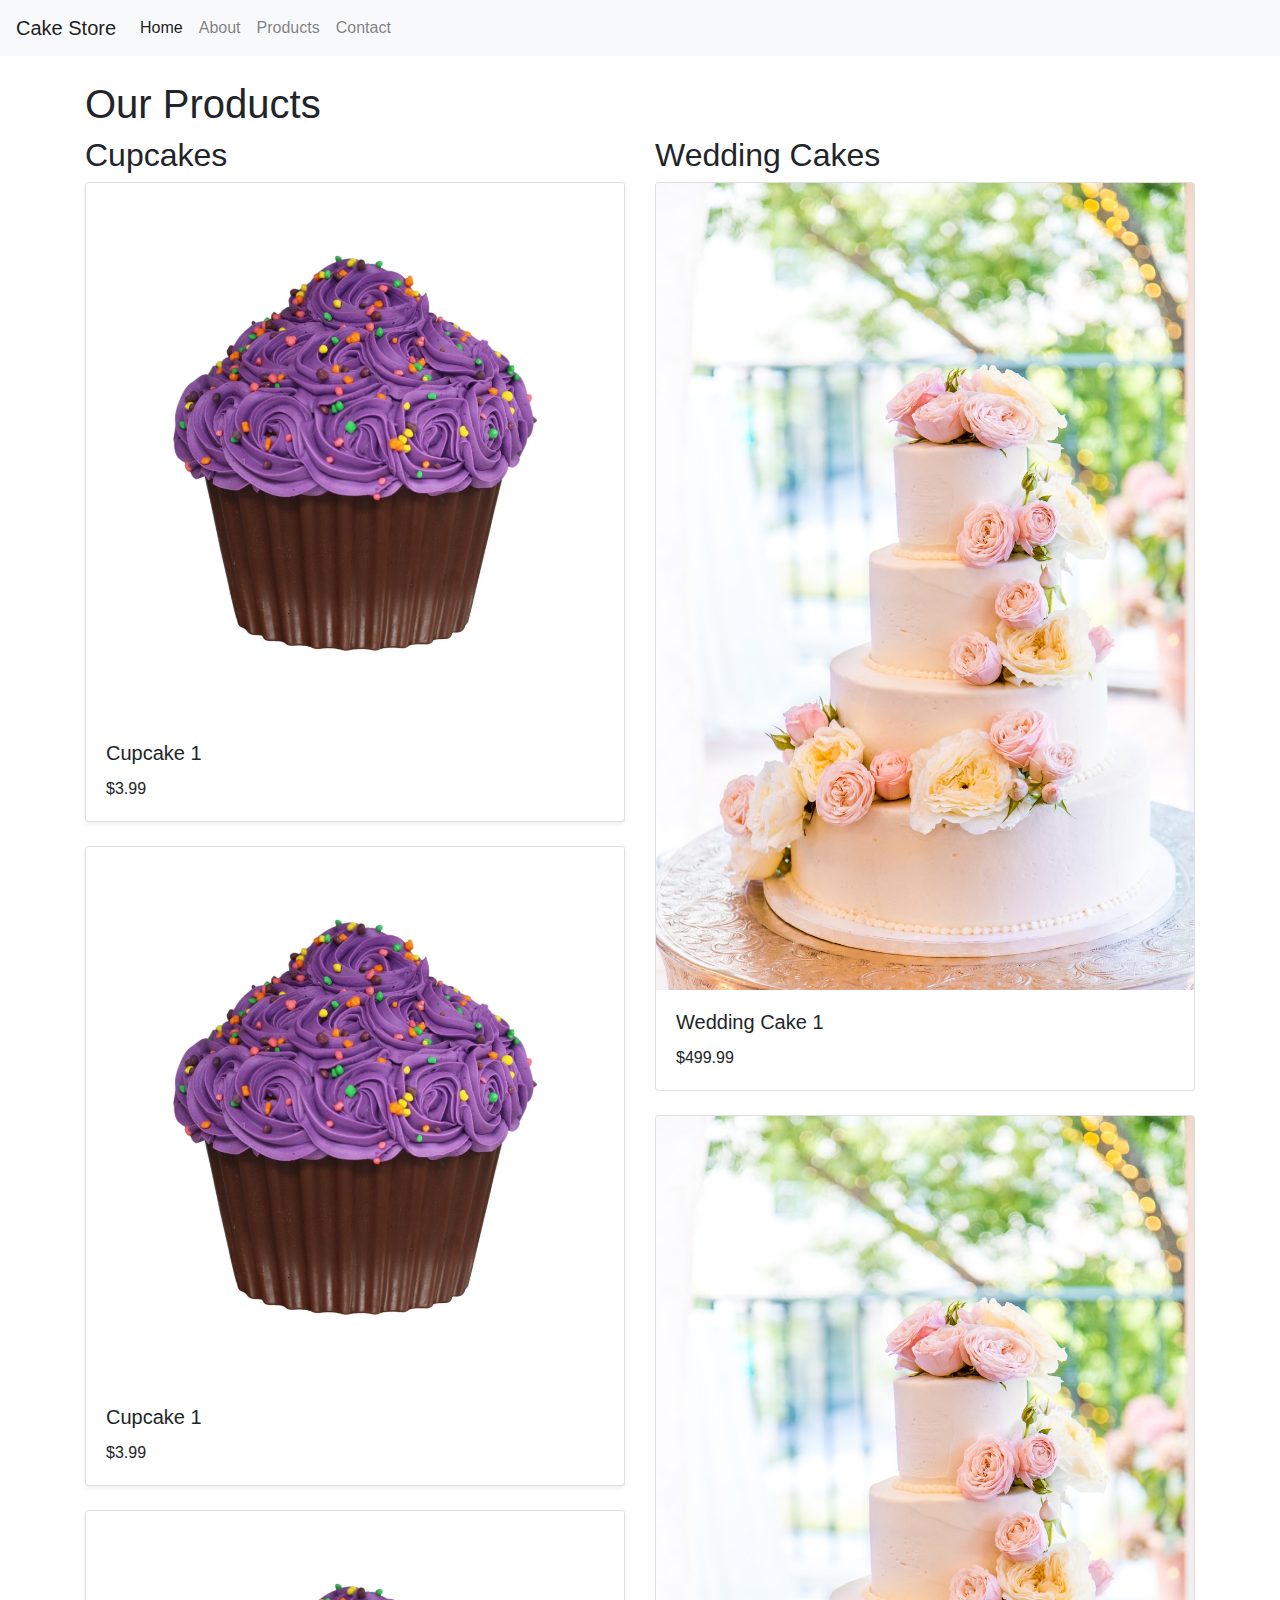
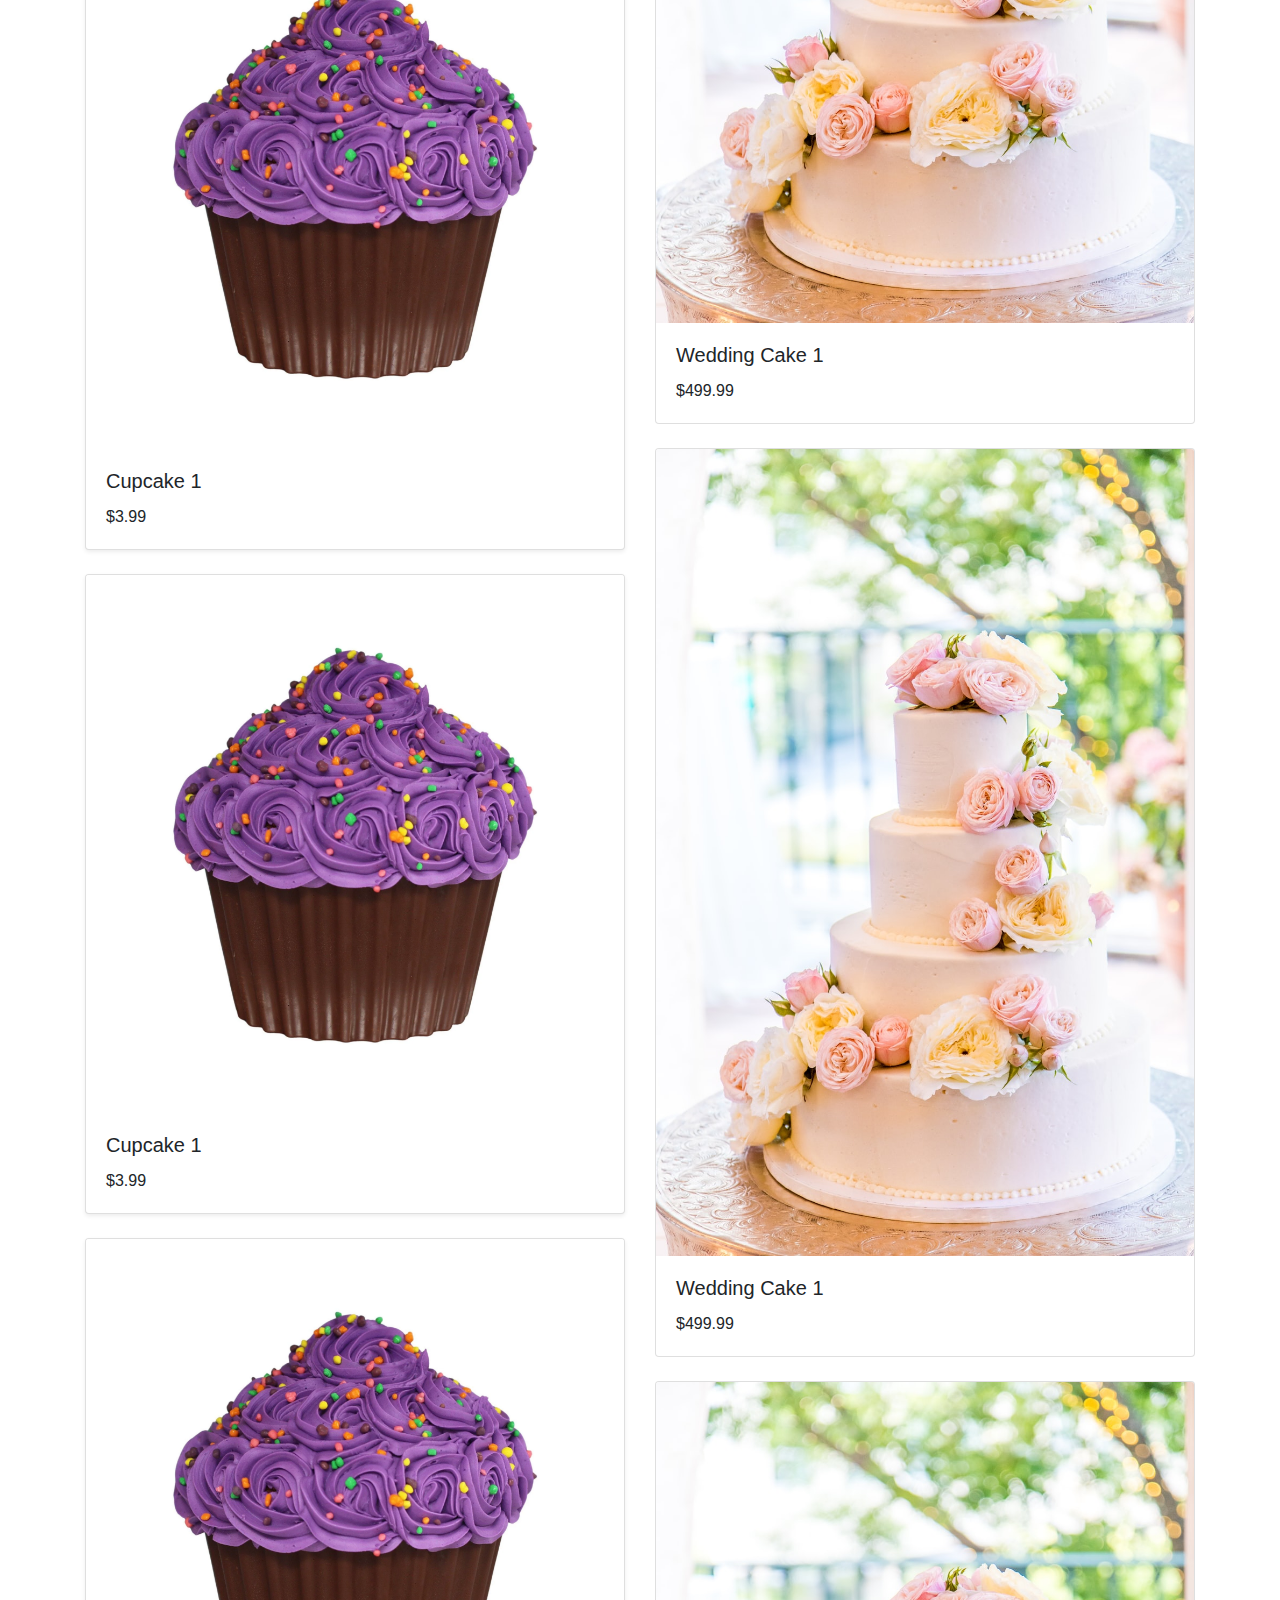
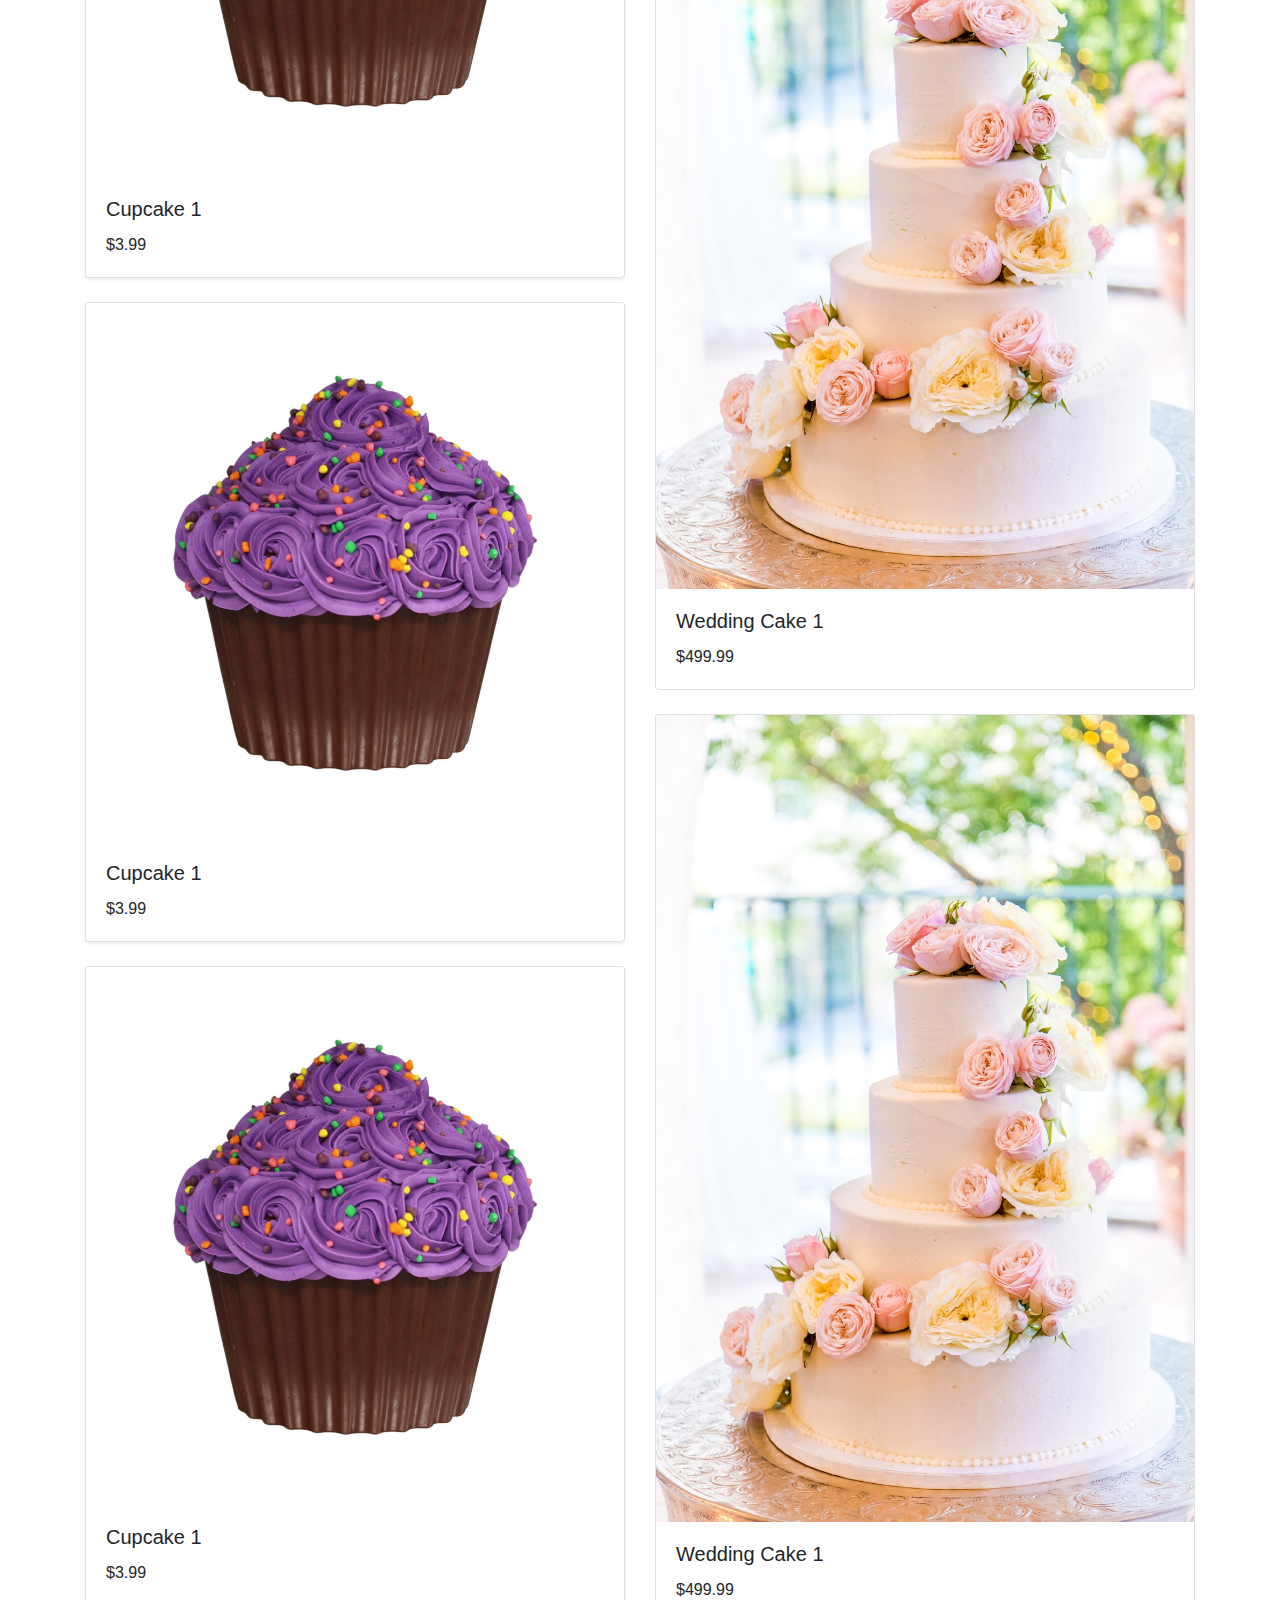
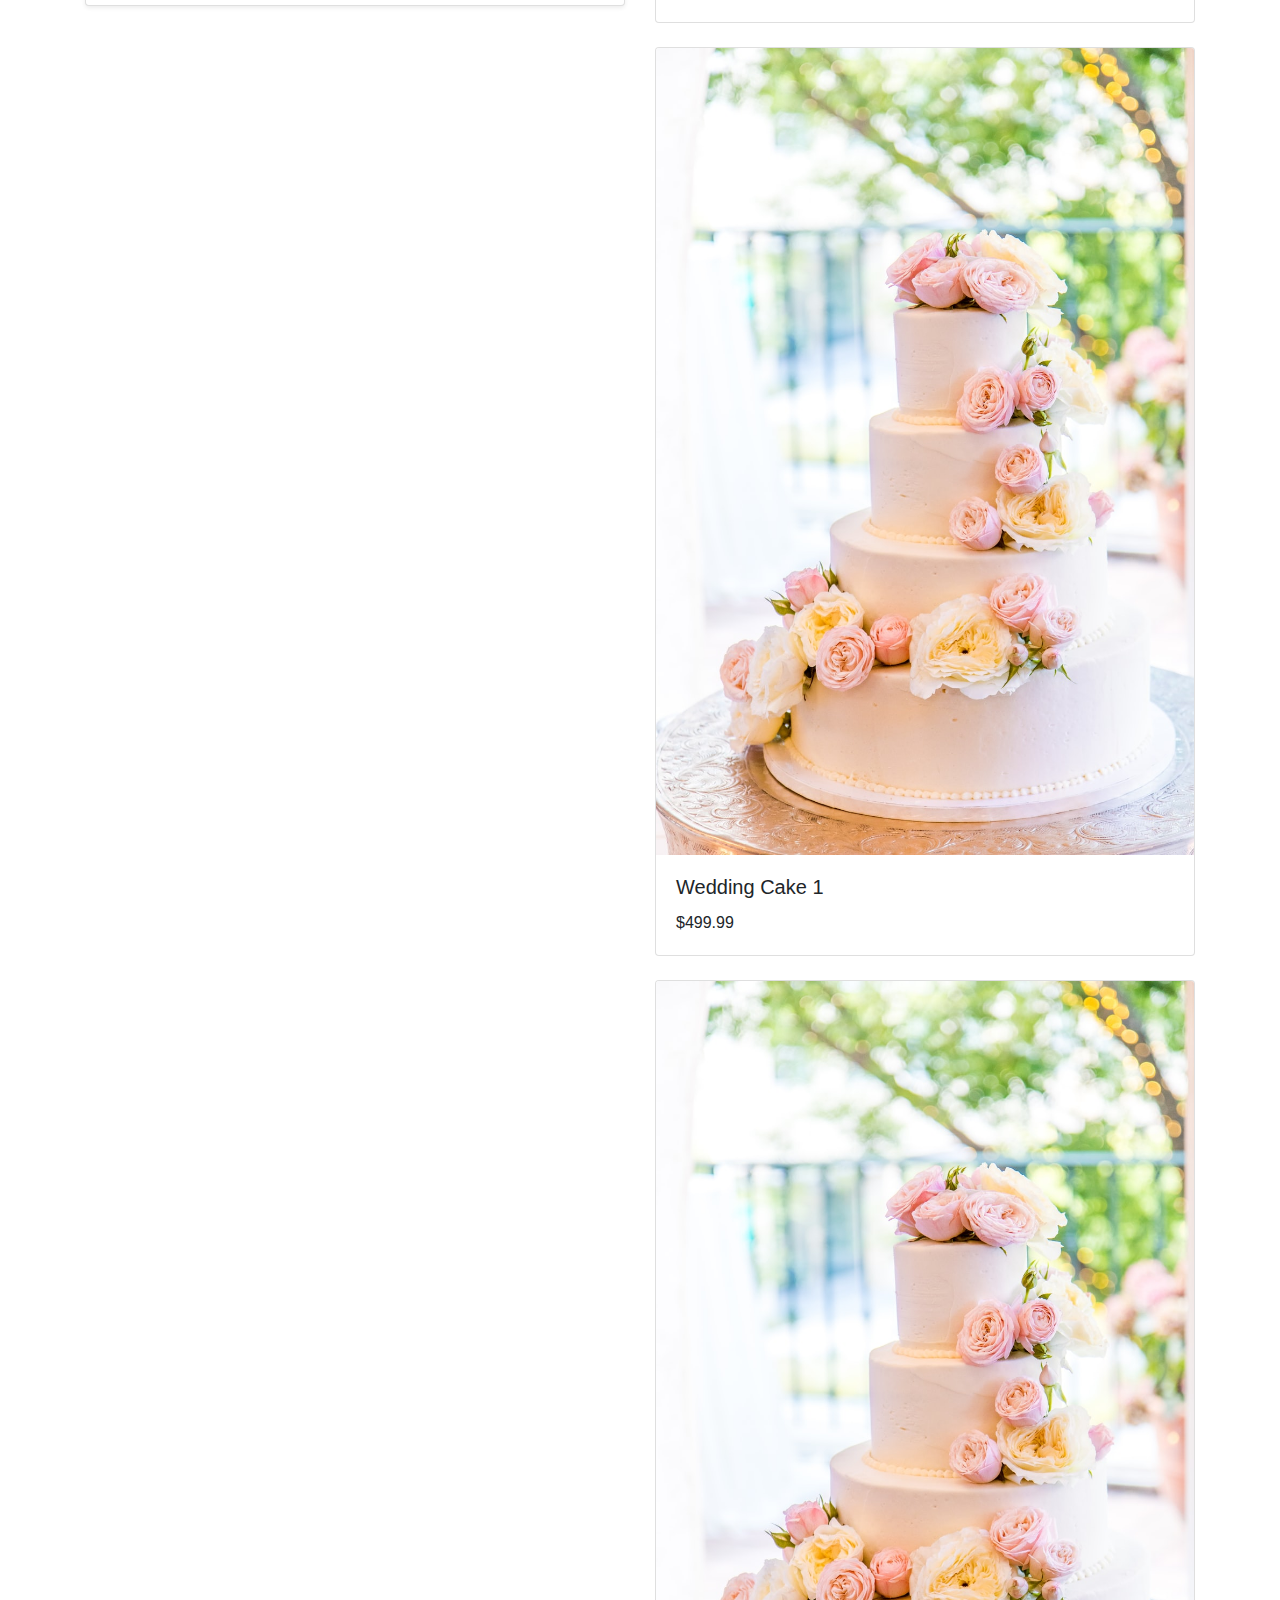
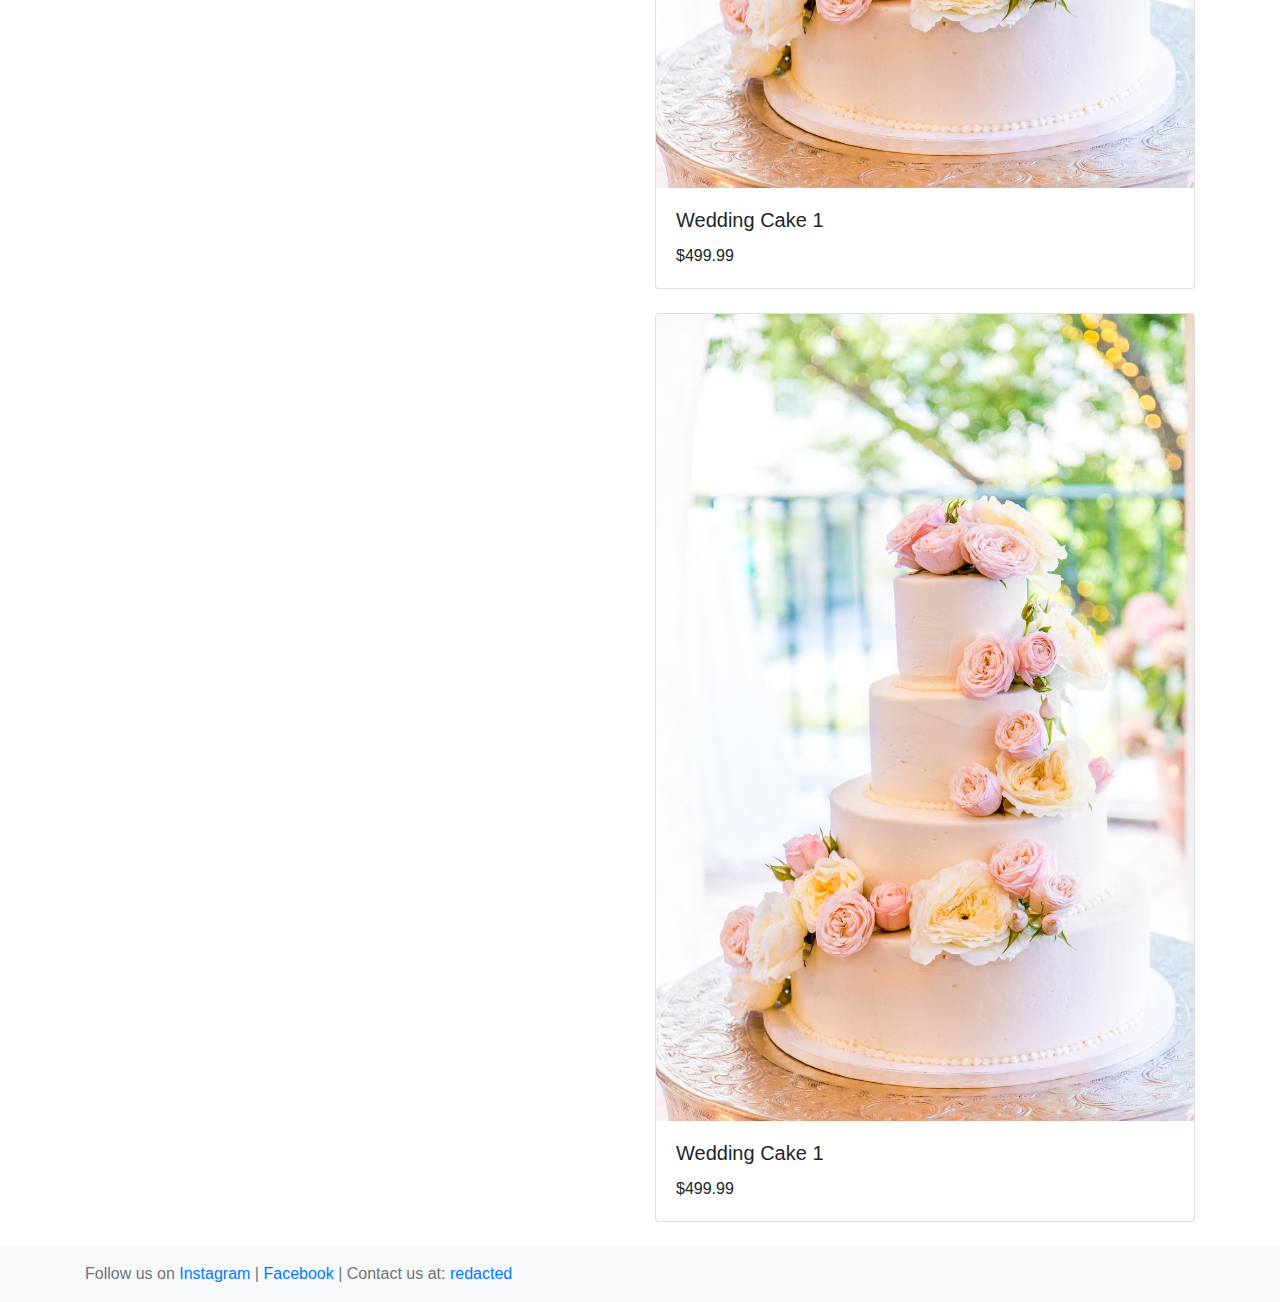
<file: products.html>
<!DOCTYPE html>
<html lang="en">
<head>
    <meta charset="UTF-8">
    <meta name="viewport" content="width=device-width, initial-scale=1, shrink-to-fit=no">
    <link rel="stylesheet" href="https://stackpath.bootstrapcdn.com/bootstrap/4.3.1/css/bootstrap.min.css">
    <title>Cake Store</title>
</head>
<body>
    <header>
        <nav class="navbar navbar-expand-lg navbar-light bg-light">
            <a class="navbar-brand" href="#">Cake Store</a>
            <button class="navbar-toggler" type="button" data-toggle="collapse" data-target="#navbarNav" aria-controls="navbarNav" aria-expanded="false" aria-label="Toggle navigation">
                <span class="navbar-toggler-icon"></span>
            </button>
            <div class="collapse navbar-collapse" id="navbarNav">
                <ul class="navbar-nav">
                    <li class="nav-item active">
                        <a class="nav-link" href="index.html">Home</a>
                    </li>
                    <li class="nav-item">
                        <a class="nav-link" href="about.html">About</a>
                    </li>
                    <li class="nav-item">
                        <a class="nav-link" href="products.html">Products</a>
                    </li>
                    <li class="nav-item">
                        <a class="nav-link" href="contact.html">Contact</a>
                    </li>
                </ul>
            </div>
        </nav>
    </header>

<!-- ... Header ... -->

<div class="container mt-4">
    <h1>Our Products</h1>
    <div class="row">
        <div class="col-md-6">
            <h2>Cupcakes</h2>
            <!-- block for 8 cupcakes -->
<div class="card mb-4 shadow-sm">
    <img src="Cupcake1.webp" class="card-img-top" alt="Cupcake 1">
    <div class="card-body">
        <h5 class="card-title">Cupcake 1</h5>
        <p class="card-text">$3.99</p>
    </div>
</div>

<div class="card mb-4 shadow-sm">
    <img src="Cupcake1.webp" class="card-img-top" alt="Cupcake 1">
    <div class="card-body">
        <h5 class="card-title">Cupcake 1</h5>
        <p class="card-text">$3.99</p>
    </div>
</div>

<div class="card mb-4 shadow-sm">
    <img src="Cupcake1.webp" class="card-img-top" alt="Cupcake 1">
    <div class="card-body">
        <h5 class="card-title">Cupcake 1</h5>
        <p class="card-text">$3.99</p>
    </div>
</div>

<div class="card mb-4 shadow-sm">
    <img src="Cupcake1.webp" class="card-img-top" alt="Cupcake 1">
    <div class="card-body">
        <h5 class="card-title">Cupcake 1</h5>
        <p class="card-text">$3.99</p>
    </div>
</div>

<div class="card mb-4 shadow-sm">
    <img src="Cupcake1.webp" class="card-img-top" alt="Cupcake 1">
    <div class="card-body">
        <h5 class="card-title">Cupcake 1</h5>
        <p class="card-text">$3.99</p>
    </div>
</div>

<div class="card mb-4 shadow-sm">
    <img src="Cupcake1.webp" class="card-img-top" alt="Cupcake 1">
    <div class="card-body">
        <h5 class="card-title">Cupcake 1</h5>
        <p class="card-text">$3.99</p>
    </div>
</div>

<div class="card mb-4 shadow-sm">
    <img src="Cupcake1.webp" class="card-img-top" alt="Cupcake 1">
    <div class="card-body">
        <h5 class="card-title">Cupcake 1</h5>
        <p class="card-text">$3.99</p>
    </div>
</div>

        </div>
        <div class="col-md-6">
            <h2>Wedding Cakes</h2>
            <!-- block for 8 wedding cakes -->
            <div class="card mb-4">
                <img src="wedding-cake2.jpeg" class="card-img-top" alt="Wedding Cake 1">
                <div class="card-body">
                    <h5 class="card-title">Wedding Cake 1</h5>
                    <p class="card-text">$499.99</p>
                </div>
            </div>
            <div class="card mb-4">
                <img src="wedding-cake2.jpeg" class="card-img-top" alt="Wedding Cake 1">
                <div class="card-body">
                    <h5 class="card-title">Wedding Cake 1</h5>
                    <p class="card-text">$499.99</p>
                </div>
            </div>
            <div class="card mb-4">
                <img src="wedding-cake2.jpeg" class="card-img-top" alt="Wedding Cake 1">
                <div class="card-body">
                    <h5 class="card-title">Wedding Cake 1</h5>
                    <p class="card-text">$499.99</p>
                </div>
            </div>
            <div class="card mb-4">
                <img src="wedding-cake2.jpeg" class="card-img-top" alt="Wedding Cake 1">
                <div class="card-body">
                    <h5 class="card-title">Wedding Cake 1</h5>
                    <p class="card-text">$499.99</p>
                </div>
            </div>
            <div class="card mb-4">
                <img src="wedding-cake2.jpeg" class="card-img-top" alt="Wedding Cake 1">
                <div class="card-body">
                    <h5 class="card-title">Wedding Cake 1</h5>
                    <p class="card-text">$499.99</p>
                </div>
            </div>
            <div class="card mb-4">
                <img src="wedding-cake2.jpeg" class="card-img-top" alt="Wedding Cake 1">
                <div class="card-body">
                    <h5 class="card-title">Wedding Cake 1</h5>
                    <p class="card-text">$499.99</p>
                </div>
            </div>
            <div class="card mb-4">
                <img src="wedding-cake2.jpeg" class="card-img-top" alt="Wedding Cake 1">
                <div class="card-body">
                    <h5 class="card-title">Wedding Cake 1</h5>
                    <p class="card-text">$499.99</p>
                </div>
            </div>
            <div class="card mb-4">
                <img src="wedding-cake2.jpeg" class="card-img-top" alt="Wedding Cake 1">
                <div class="card-body">
                    <h5 class="card-title">Wedding Cake 1</h5>
                    <p class="card-text">$499.99</p>
                </div>
            </div>
        </div>
    </div>
</div>

<!-- ... Footer ... -->

    <footer class="footer mt-auto py-3 bg-light">
        <div class="container">
            <span class="text-muted">Follow us on <a href="#">Instagram</a> | <a href="#">Facebook</a> | Contact us at: <a href="mailto:redacted">redacted</a></span>
        </div>
    </footer>
    <script src="https://code.jquery.com/jquery-3.3.1.slim.min.js"></script>
    <script src="https://cdnjs.cloudflare.com/ajax/libs/popper.js/1.14.7/umd/popper.min.js"></script>
    <script src="https://stackpath.bootstrapcdn.com/bootstrap/4.3.1/js/bootstrap.min.js"></script>
</body>
</html>
</file>
